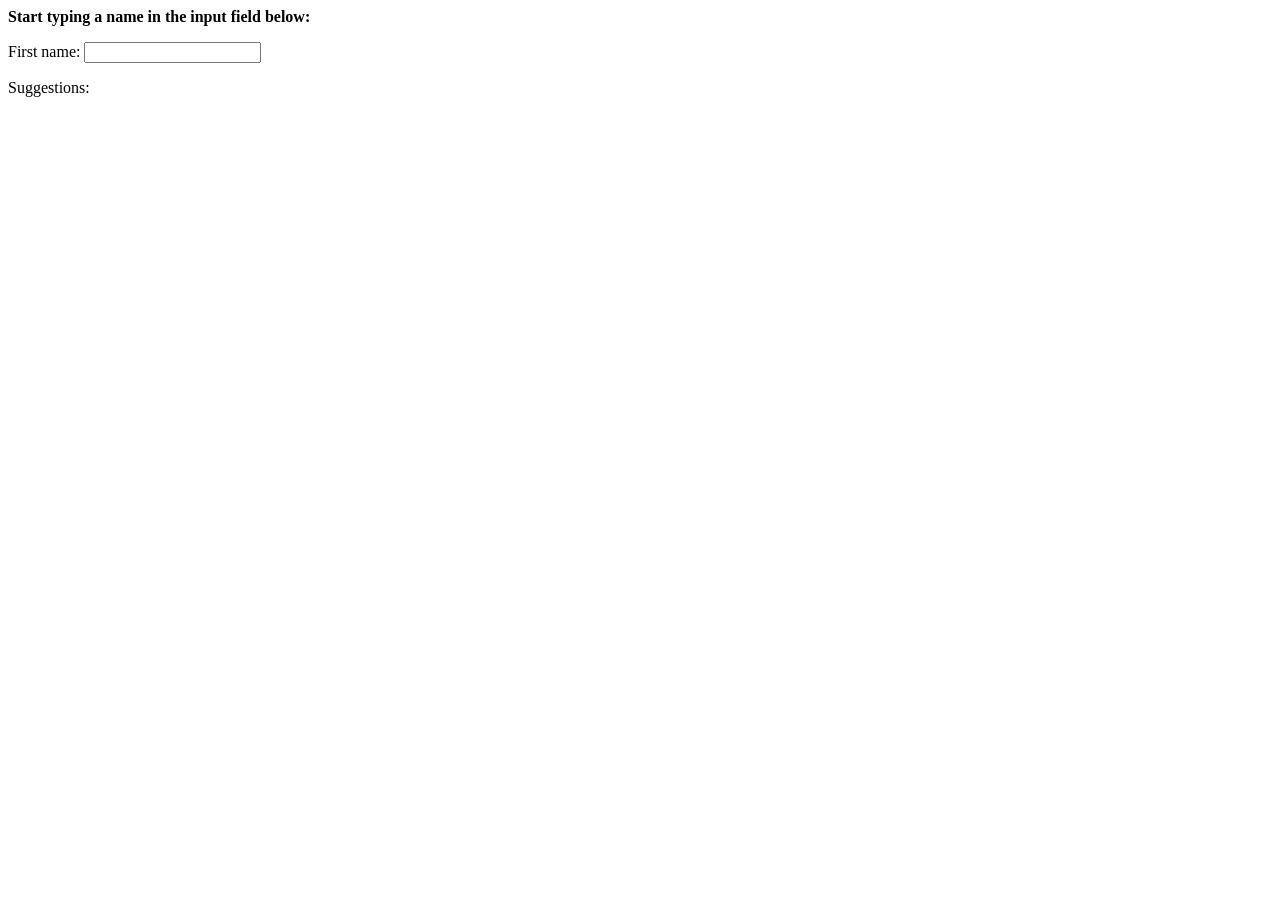
<file: ajax1/index.html>
<html>
<head>
<script>
function showHint(str) {
    if (str.length == 0) {
        document.getElementById("txtHint").innerHTML = "";
        return;
    } else {
        var xmlhttp = new XMLHttpRequest();
        xmlhttp.onreadystatechange = function() {
            if (this.readyState == 4 && this.status == 200) {
                document.getElementById("txtHint").innerHTML = this.responseText;
            }
        };
        xmlhttp.open("GET", "gethint.php?q=" + str, true);
        xmlhttp.send();
    }
}
</script>
</head>
<body>

<p><b>Start typing a name in the input field below:</b></p>
<form>
First name: <input type="text" onkeyup="showHint(this.value)">
</form>
<p>Suggestions: <span id="txtHint"></span></p>
</body>
</html>
</file>
